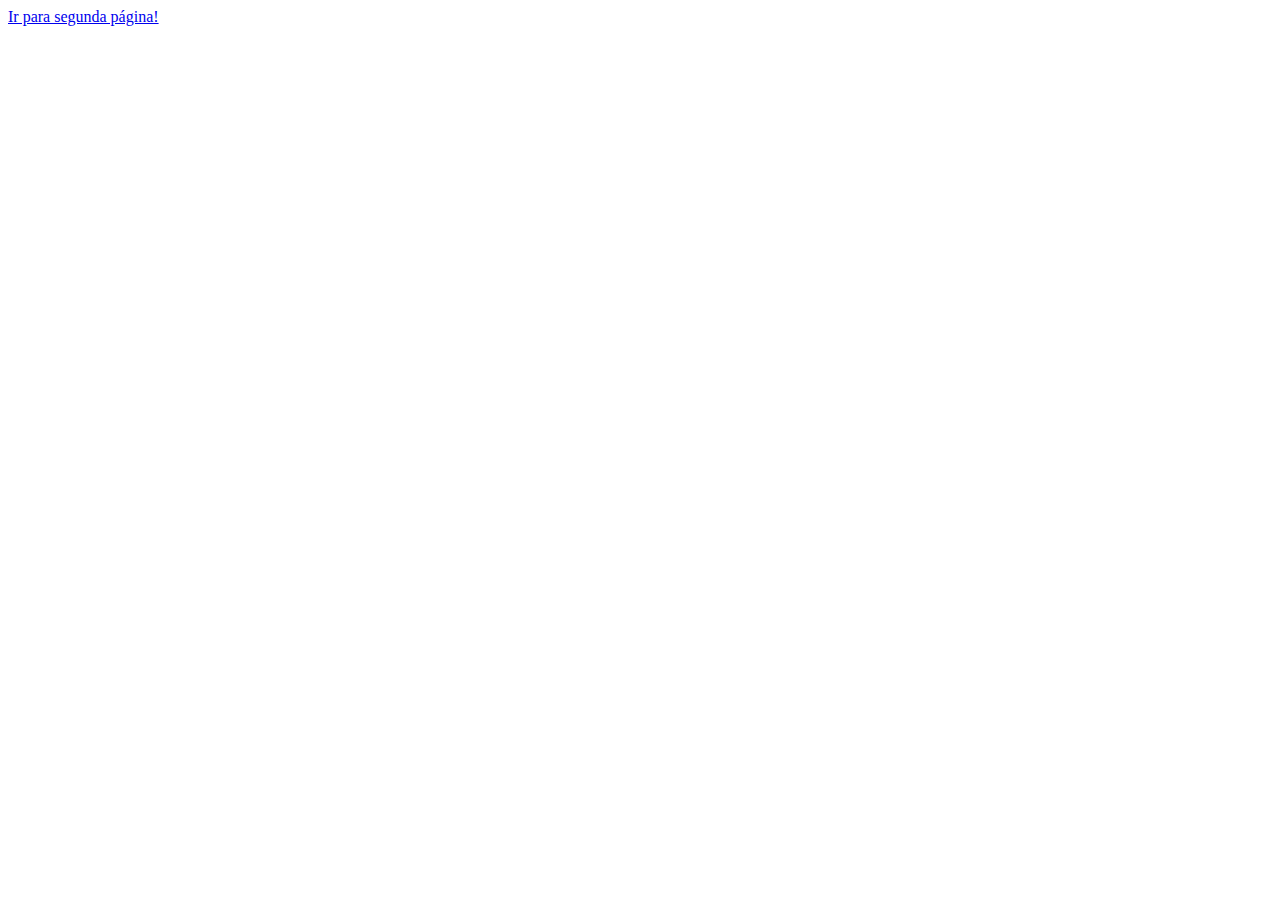
<file: segunda_pagina.html>
<!DOCTYPE html>
<html lang="pt-br">
<head>
        <meta charset="UTF-8">
        <meta name="viewport" content="width=device-width, initial-scale=1.0">
        <title>TÉSTANDO</title>
        </head>
    <body>
        
        <a href="index.html">
            Ir para segunda página!
        </a>
    </body>
</html>
</file>
